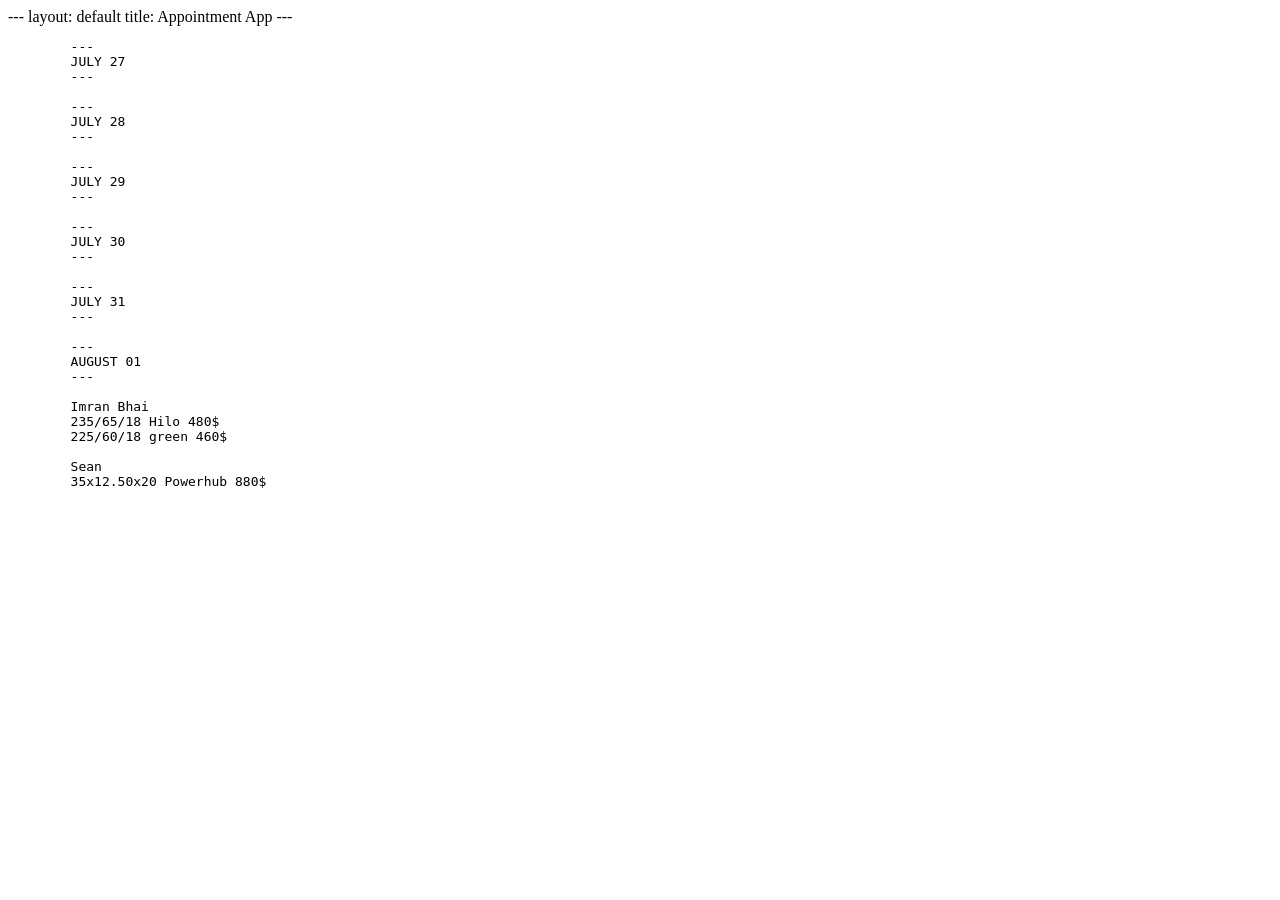
<file: web/appt/index.html>
---
layout: default
title: Appointment App
---
<!DOCTYPE html>
<!DOCTYPE html>
<html lang="en">
<head>
    <meta charset="UTF-8">
    <meta name="viewport" content="width=device-width, initial-scale=1.0">
    <title>Appointments</title>
</head>
<body>
    <!-- ---
    APR 09
    
    10 AM
    LUC
    235/65R18
    Install & Balance
    560$ Total

    3:30 - 4:00 PM
    905-941-3555
    SWAP
    
    ---
    APR 10
    
    Morning
    Patrick
    647-988-8646
    225/55/17 - AS - KAPSEN
    Install & Balance
    480$ Total

    ---
    APR 11

    9 AM
    JOHN
    205/55/16 AW
    Install & Balance
    420$ Total

    Personal Note:
    John · 205/60R16 All Weather Tires For SALE

    12 PM
    MARK
    205/55/16 - AS
    Install & Balance
    380$ Total        

    ---
    APR 13
    
    9 AM
    Dylan
    285/35ZR22 KINFOREST KF550
    Install & Balance
    620$ Total
    
    Note:
    Chris · 235/40R18 All Weather Tires For SALE
    
    11 AM
    Mary
    Tire Swap
    100$

    Note:
    Mary · 205/50R17 Winter Tires For SALE
    
    Mohammad
    289-990-5359
    205/65/16
    2 Tires
    Install and balance
    220$ Total

    ---
    APR 14

    9 AM
    905-380-7199
    225/60/17 - AS - ILINK
    Install & Balance
    580$ TOTAL

    10 AM
    235/40/19 - AS - ILINK
    Install & Balance
    500$

    11 AM
    DIETRICH KIKLAS
    215/55/17 - Green - AW
    Install & Balance
    480$ Total
    
    2 PM
    289-407-9806
    SWAP

    ---
    APR 15

    Rodrigo
    647-300-9117
    SWAP
    100$

    Darren
    215/70R16 Dovroad - AS
    Install & Balance
    480$ Total

    ---
    APR 16

    9 AM
    905-933-5727
    235/45R19 - Anchee
    Install & Balance
    520$

    1 PM
    33X12.50X20 - SURETRAC
    Install & Balance
    1000$

    ---
    APR 17

    5 PM
    JOSHUA PEDERETTI
    416-272-8606
    SWAP

    After 5 PM
    Muwonge
    235/60R18 Anchee
    Install & Balance
    540$ Total

    ---
    APR 18

    9 AM
    289-697-5903
    SWAP

    11 AM
    647-219-5440
    SWAP

    1 PM
    Gary
    905-329-1490
    Car will be dropped at 11:30 AM
    225/45/17
    Install and balance
    450$
    
    2 PM
    Rahim
    289-547-9790
    215/55/16 - Ilink AS
    Install and balance
    400$

    3:30 PM
    Janna
    205/60R16 iLink - AS
    Install & Balance
    430$
    Notes:
    Janna C · 205/60R16 All Weather Tires For SALE 
    ---
    APR 20

    Gary
    905-329-1490
    Car will be dropped at 11:30 AM
    225/45/17
    Install and balance
    440$

    Alberto
    289-321-0347
    SWAP
    90$ CASH
    
    Jeff
    235/65R17 - KAPSEN
    Install & Balance
    520$
    
    Christopher
    5:30 PM
    2 tires 215/55/17 all season
    230$
    ---

    ---
    APR 21

    9 AM
    289-990-0848
    Rene
    235/40/19 - ILINK
    Install & Balance
    500$ Total

    4 PM
    Savian
    235/40R19 All Weather
    Install & Balance
    560$ Total

    5:30 PM
    Rolando
    235/65R17 AW GREEN
    Install & Balance
    550$
    ---

    ---
    APR 22
    
    9 AM
    245/45R20 x2
    275/40R20 x2
    560$ Total

    10 AM
    JOHN
    205/65R16 - Anchee
    install & Balance
    440$ Total

    11 AM
    RANA
    SWAP
    80$

    1 PM
    4377663001
    195/65/15 - AS
    Install & Balance
    380$ Total 

    2 PM
    Ronak
    205/55/16 - anchee
    Install and balance
    400$ Total

    12 PM
    289-687-0977
    SWAP
    ON RIM 50$ / OFF RIM 100$

    5 PM
    647-702-5867
    235/45/18 - ANCHEE
    Install & Balance
    490$ Total

    5:30 PM
    SWAP
    ---

    ---
    APR 23

    9 AM
    Keeana
    185/65R15 All Weather
    Install & Balance
    380$
    ---

    ---
    APR 24

    1:00 PM

    2:30 PM
    AMAL
    235/55/19 - AS
    530$

    4:00 PM
    Emma
    235/45/18 - Anchee
    500$ for four tires
    20$ for valve stem leak

    6 PM
    Gamini 235/65R17 All Weather Tires For SALE
    470$ pickup

    905-964-8447
    TIRE SWAP
    ---

    ---
    APR 25
    ---
        ---
    APR 28

    10 AM
    Khalil
    225/50R18 - anchee
    BMW x1
    480$

    Travis
    205/50R17 - anchee
    4 valve stems
    440$

    12 PM
    Owen
    235/45R19 - ANCHEE
    500$
    ---

    ---
    APR 29

    205/45/17
    Tires on Rims
    440$
    ---
    
    ---
    APR 30

    5:30
    Cassandra
    185/65/15 - anchee
    360$ plus hst
    ---
    
    ---
    May 01

    9 AM
    Bilal
    2 Cars Tire SWAP

    905-736-0950
    235/40/18 - ONYX
    480$

    5:30
    Tiago
    (548)5043866
    205/55/16 - x4
    400$

    4 PM
    Breanna
    245/45R19 - ILINK
    540$
    ---
    
    ---
    May 02

    10 AM
    289-501-9418
    235/45/20 - anchee
    560$
    ---
        ---
        May 04

        10 AM
        Rheanna · 215/55R17 All Weather Tires For SALE
        Insurance will give credit card information put manually in the machine
        480$

        2 PM
        Cleo · 245/40ZR18 All Season Tires For SALE
        245/40R18 - anchee
        490$

        2 PM
        205/60/16
        one tire on the rim

        1 PM
        289-990-7238
        195/65/15 - Joyroad / Ilink / Anchee
        390$ with install and balance
        ---

        ---
        May 05

        9 AM
        Yaj · 235/45R18 All Season Tires For SALE
        235/45R18 - ilink
        2 Tires
        240$

        9 AM
        Wilson · 205/55R16 All Season Tires For SALE
        Kapsen x4
        390$

        10 AM
        Gary · 225/45R18 All Season Tires For SALE
        225/45/18 - anchee
        470$

        11 AM
        Nick · 225/45R18 All Season Tires For SALE
        225/45/18 - anchee
        470$
        
        12 PM
        Julia · 225/45R17 Nexen All Season Tires For SALE
        225/45/17 - Nexen
        500$
        ---

        ---
        May 06
        ---

        ---
        May 07

        230 PM
        235/45/17 all weather
        400$ for tires
        500$ with install and balance
        ---

        ---
        May 08

        10 AM
        Flora
        SWAP
        100$

        11 AM
        Jeff · 225/45R17 Nexen
        500$

        Jack · 185/65R15 All Season Tires For SALE
        185/65/15 Anchee
        360$
        ---

        ---
        May 09

        Waheed
        235/55R19 ONYX
        Hamilton Delivery

        9 AM
        225/65/17 - Kapsen
        500$

        10 AM
        Navdeep
        225/45/17 Nexen
        500$

        11 AM
        Roch
        235/55R18 Green
        550$

        1 PM
        205/55/16 - Nexen
        480$

        Kusaira
        225/45R18 - iLink Thunder
        2 Tires
        185$

        205/70R15 96H ILINK L-GRIP66 PCR M+S 420/A/A
        400$

        Mario
        235/45R19 - Anchee
        520$
        ---
        ---
        May 11

        3 PM
        215/55R18 - ilink
        470$ 

        4 PM
        905-220-9949
        235/40/19
        500$
        ---

        ---
        May 12

        9 AM
        205/55/16
        Dailyway
        390$

        5:30
        225/40R18 iLink x2
        255/35R18 ilink x2
        380$ for tires
        480$ with install

        215/55/17 - All weather
        Pickup
        380$
        ---

        ---
        May 13

        10 AM
        Garrett
        215/45/17 - Nexen
        500$

        11 AM
        Tire change

        12 PM
        Tire Change

        1 PM
        Tire Change
        100$

        2 PM
        Juliah
        Tire change
        100$
        ---

        ---
        May 14

        Dennis
        225/45/17 - Ilink

        9 AM
        245/40ZR19 KAPSEN
        550$

        2 Cars Tire Change
        ---

        ---
        May 15
        
        9:30 AM
        Craig
        Tire Change

        10 AM
        Skyway
        245/40/19

        11 AM
        205/55/16
        2 Tire 195$

        12 PM
        235/45/17 Green
        500$        
        ---

        ---
        May 16

        10 AM
        235/45/18 Anchee
        490$

        11 AM
        235/45/18 anchee
        490$

        12 PM
        Suresh
        519-984-4246
        235/65/17
        540$
        ---
        ---
        May 18

        9 AM
        Hamad
        225/45/17 Nexen
        500$

        10 AM
        205/55/16 KAPSEN
        390$

        11 AM
        Tire change

        12 PM
        Zaidi
        235/45/18 - Anchee
        490$

        1 PM
        Bela
        235/40/18 - ilink
        480$
        ---

        ---
        May 19

        4 PM
        Josh · 225/40R18 - Anchee
        450$
        ---

        ---
        May 20

        Jenn
        4 PM
        215/45/17 - ilink
        320$ / 420$
        ---
    
        ---
        May 21
        ---

        ---
        May 22
        ---

        ---
        May 23

        10 AM
        Tire Change

        11 AM
        Tire change
        ---
        ---
        May 25

        4 PM 
        Mark
        205/55/16 - Green
        420$
        ---

        ---
        May 26
        ---

        ---
        May 27

        9 AM
        Daphne
        265/65/18 KAPSEN
        580$ / 680$

        10 AM
        205/55/16 KAPSEN
        390$

        10:30
        2 Trailer Tires
        280$ Cash / 290$ plus tax

        12 PM
        225/60/18 - Green
        Fardin Customer

        5 PM
        Amir
        LT245/75R16 Hilo
        600$
        ---
       
        ---
        May 28

        10 AM
        Jim
        235/45R18 Anchee
        490$ 

        11 AM
        205/55/16 Green
        420$ / 400$

        12 PM
        225/45/18 - iLink
        440$

        2 PM
        Alejandro
        Tire Change
        
        5 PM
        215/60/17 ONYX
        500$
        ---
       
        ---
        May 29

        10 AM
        Tim
        275/60/20 Anchee
        680$

        11 AM

        12 PM
        Sushanta
        225/55/19 Nexen
        650$ plus tax or 630$
        ---
                ---
        JUNE 01

        10 AM
        Craig
        Tire Change
        ---

        ---
        JUNE 02

        9 AM
        OKSANA
        225/65/17 Kinforest
        500$

        10 AM
        Skyway
        225/55/18 Nexen
        570$

        11 AM
        225/45/18 Nexen
        560$
        ---

        ---
        JUNE 03

        12 PM
        Anmolpreet
        215/55/16 Nexen
        500$

        4 PM
        185/65/14
        340$

        Karan
        195/65/15 All Season
        380$
        ---

        ---
        JUNE 04

        10 AM
        275/60/20 Powerhub
        2 Tire
        420$

        Shane
        225/65/16 iLink
        480$ plus hst
        ---
        ---
        JUNE 08

        10 AM
        John
        205/55/16 Nexen
        460$
        ---

        ---
        JUNE 09

        10 AM
        Josh
        235/40/19 Hankook
        950$
        ---

        ---
        JUNE 10
        ---

        ---
        JUNE 11
        ---

        ---
        JUNE 12

        Ron
        265/70/17
        340$ for 2 tires

        4 PM
        Rachel
        215/55/17
        450$ plus tax / 430$ Cash

        5 PM
        215/55/16 ilink
        420$
        ---

        ---
        JUNE 13

        9 AM
        225/65/17 3 Tire
        400$

        9:30 AM
        225/45/17 Kapsen
        450$

        10 AM
        Kyle
        245/45/18 Kinforest
        600$ plus hst / 580$ cash
        TPMS 45$

        11 AM
        Jonathan Modera 
        215/55/16 Nexen
        500$

        12 PM
        265/70/17 Anchee
        600$
        ---
        ---
        JUNE 15

        10 AM
        Melissa
        289-697-4911
        215/55/17 ilink
        450$

        2:30 PM
        215/55/17 Nexen
        420$ for pickup / 520$ with install

        5:30 PM
        235/45/18 Anchee
        390$ for pickup / 490$ with install

        Silder
        215/55/16 2 tire
        200$
        ---

        ---
        JUNE 16
        ---

        ---
        JUNE 17

        Haider
        235/65/17 greentrac
        470$ tires / 540$ install

        Jane
        225/65/16 ilink
        380$ tires / 480$ install

        Anees
        235/45/18 anchee
        390$ tires / 490$ install
        ---

        ---
        JUNE 18
        ---

        ---
        JUNE 19

        10 AM
        185/65/15 GreenTrac
        280$ tires / 380$ plus hst or 360$ cash install

        11:30
        Samey
        905-341-2230
        Tire change 80$

        Mike
        225/55/18 2 tire
        240$

        Quotes
        4372328596
        255/40R19 ILINK THUNDER U09
        420$ four tires / 520$ plus hst or 500$ cash install

        2899685077
        195/65/15
        380$ install
        ---

        ---
        JUNE 20

        Dilip
        235/45/18 Nexen
        580$
        ---

        ---
        JUNE 23

        10 AM
        Jack
        265/70/17 Anchee 4 Tires
        500$ Tires / 600$ Install

        275/45/20
        500$ Tires / 600$ Install
        ---

        ---
        JUNE 24

        225/40/18 Nexen 2 Tire
        280$ Install
        ---

        ---
        JUNE 25

        215/40/18 Kinforest
        2 Tires
        190$ tires / 240$ Install

        Marty Watson
        285/35/19 KINFOREST 2 Tire
        270$ Tires / 320$ Install

        4:30
        Jane
        225/60/17 Nexen
        490$ Tires / 590$ plus hst - 570$ cash install

        235/55/18 ilink
        Delivery four tires
        420$
        ---

        ---
        JUNE 26

        8 to 12
        Delivery 235/55/18
        420$

        4:00 PM
        215/55/17 ilink
        4 Tires
        350$ Tires / 450$ plus hst - 430$ cash install
        ---

        ---
        JUNE 27

        IAN
        10 AM
        205/55/17 Nexen
        450$ Tires / 530$ Install

        11 AM
        235/45/19 Kinforest
        500$ Tires / 600$ Install
        ---

        Dylan
        285/35/22 KINFOREST 1 Tire
        210$ Tires / 230$ Install

        Felix Karl
        TPMS Sensor Work
        100$

        Wonchul Jung
        3 Tesla Tires Remove and Install
        100$

                ---
        JUNE 29
        ---

        ---
        JUNE 30

        10 - 11 AM
        9053273147
        255/60R19 109H HILO
        490$ Tires / 570$ Install
        ---

        ---
        JULY 01
        ---

        ---
        JULY 02

        Adam
        235/60/18 Dovroad
        420$ Tires / 520$ plus tax - 500$ cash install

        Rick
        905-609-4804
        245/35/19 - pickup 420$
        235/45/19 - pickup 400$ / install 500$

        ---

        ---
        JULY 03

        Dana
        185/65/15 Kapsen
        270$ Tires / 360$ Install
        ---

        ---
        JULY 04
        ---

        Tom
        205/55/16 390$ all season
        Summer kinforest 420$

        Trevor
        185/65/15 all seaons and winter swap
        420$
        Winter tires swaped - 70$ owed

        Nick
        235/65/18 Dovroad 2 Tires
        230$ Tires / 280$ Install


        
        ---
        JULY 07
        ---
        
        ---
        JULY 08

        Bill
        9 AM
        235/65/16 Hilo
        450$ Tires / 550$ Install
        ---
        
        ---
        JULY 09
        ---
        
        ---
        JULY 10
        ---

        ---
        JULY 11
        ---

        Imran Masood
        
        205/65/15 iLink
        350$

        225/45/17 Greentrac 
        400$

        215/60/17 greentrac
        440$
        -->
    <pre>
        ---
        JULY 27
        ---

        ---
        JULY 28
        ---

        ---
        JULY 29
        ---
        
        ---
        JULY 30
        ---

        ---
        JULY 31
        ---

        ---
        AUGUST 01
        ---

        Imran Bhai
        235/65/18 Hilo 480$
        225/60/18 green 460$

        Sean
        35x12.50x20 Powerhub 880$
    </pre>
</body>
</html>
</file>
